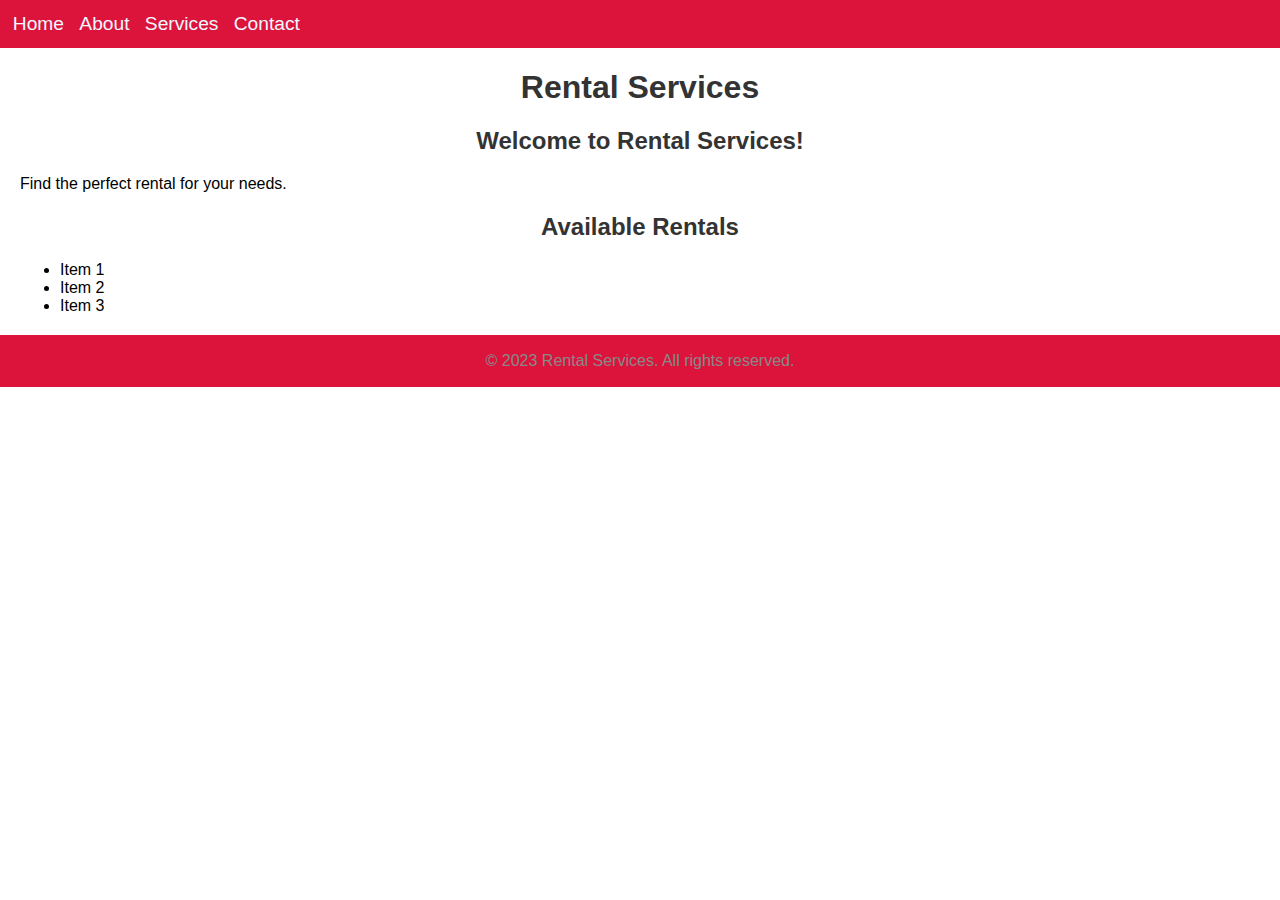
<file: index.html>
<!DOCTYPE html>
<html>

<head>
    <title>Rental Services</title>
    <link rel="stylesheet" type="text/css" href="/CSS/styles.css">
</head>

<body>
    <nav>
        <ul>
            <li><a href="/index.html">Home</a></li>
            <li><a href="/HTML/about.html">About</a></li>
            <li><a href="/HTML/services.html">Services</a></li>
            <li><a href="/HTML/contact.html">Contact</a></li>
        </ul>
    </nav>

    <header>
        <h1>Rental Services</h1>
    </header>
    <main>
        <section>
            <h2>Welcome to Rental Services!</h2>
            <p>Find the perfect rental for your needs.</p>
        </section>

        <section>
            <h2>Available Rentals</h2>
            <ul>
                <li>Item 1</li>
                <li>Item 2</li>
                <li>Item 3</li>
            </ul>
        </section>
    </main>
    <footer>
        <p>&copy; 2023 Rental Services. All rights reserved.</p>
    </footer>
</body>

</html>
</file>
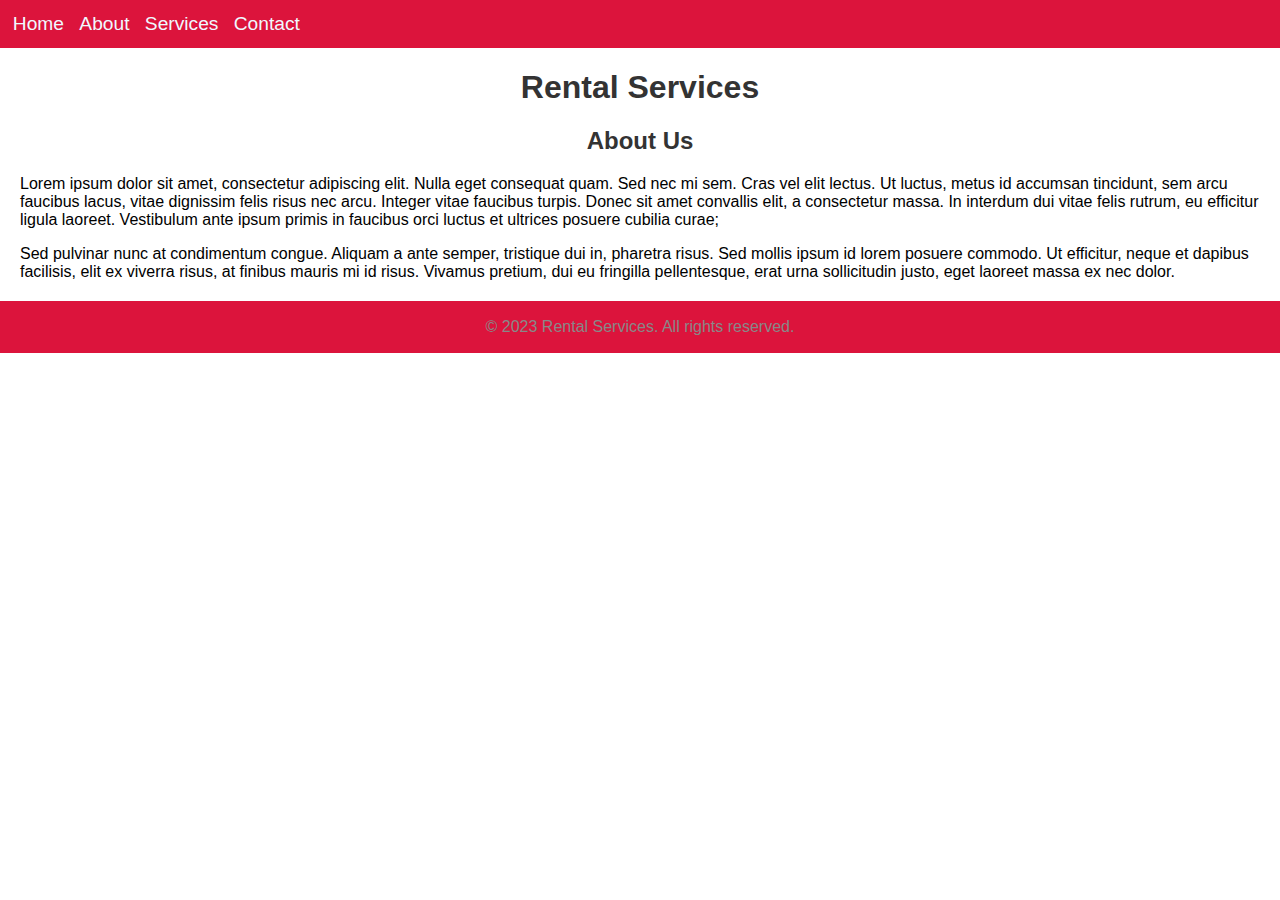
<file: HTML/about.html>
<!DOCTYPE html>
<html>

<head>
    <title>About Rental Services</title>
    <link rel="stylesheet" type="text/css" href="/CSS/styles.css">
</head>

<body>
    <nav>
        <ul>
            <li><a href="index.html">Home</a></li>
            <li><a href="about.html">About</a></li>
            <li><a href="#">Services</a></li>
            <li><a href="#">Contact</a></li>
        </ul>
    </nav>
    <header>
        <h1>Rental Services</h1>
    </header>
    <main>
        <section>
            <h2>About Us</h2>
            <p>Lorem ipsum dolor sit amet, consectetur adipiscing elit. Nulla eget consequat quam. Sed nec mi sem. Cras
                vel elit lectus. Ut luctus, metus id accumsan tincidunt, sem arcu faucibus lacus, vitae dignissim felis
                risus nec arcu. Integer vitae faucibus turpis. Donec sit amet convallis elit, a consectetur massa. In
                interdum dui vitae felis rutrum, eu efficitur ligula laoreet. Vestibulum ante ipsum primis in faucibus
                orci luctus et ultrices posuere cubilia curae;</p>

            <p>Sed pulvinar nunc at condimentum congue. Aliquam a ante semper, tristique dui in, pharetra risus. Sed
                mollis ipsum id lorem posuere commodo. Ut efficitur, neque et dapibus facilisis, elit ex viverra risus,
                at finibus mauris mi id risus. Vivamus pretium, dui eu fringilla pellentesque, erat urna sollicitudin
                justo, eget laoreet massa ex nec dolor.</p>
        </section>
    </main>

    <footer>
        <p>&copy; 2023 Rental Services. All rights reserved.</p>
    </footer>
</body>

</html>
</file>
<file: CSS/styles.css>
body {
    font-family: Arial, sans-serif;
    margin: 0;
    padding: 0;
}

nav {
    margin-top: 0%;
    background-color: crimson;
    padding: 1%;
    font-size: larger;
}

header,
main {
    margin: 20px;
}

nav ul {
    list-style-type: none;
    padding: 0;
    margin: 0;
}

nav ul li {
    display: inline;
    margin-right: 10px;
}

nav ul li a {
    text-decoration: none;
    color: aliceblue;
}

h1,
h2 {
    text-align: center;
    color: #333;
}

footer {
    border: 1px solid crimson;
    color: #888;
    text-align: center;
    padding-bottom: 0%;
    background-color: crimson;
}
</file>
